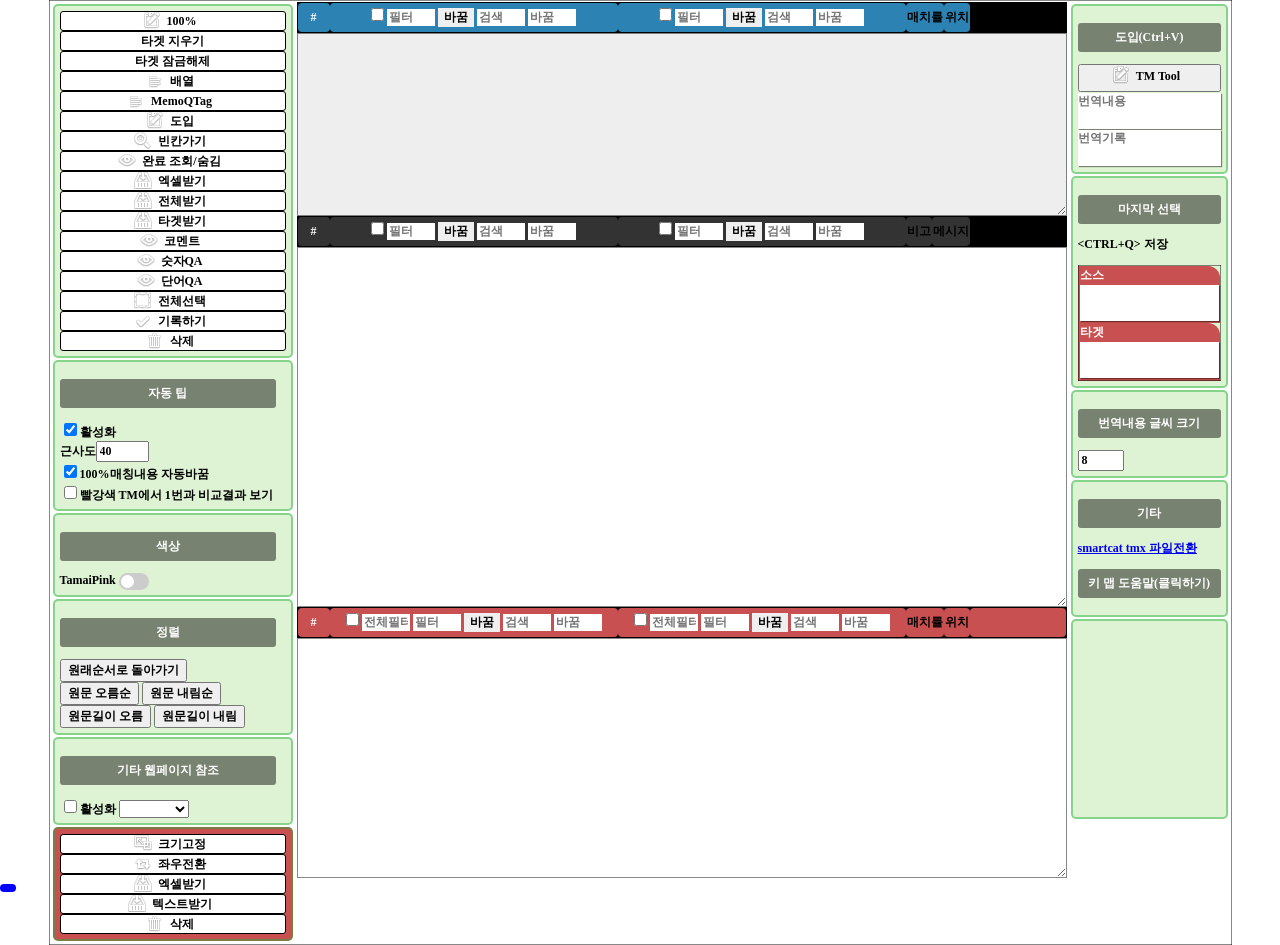
<file: index.html>
<!doctype html>
<html>
<head>
	<title>TM4 - Translation Memory v4</title>
	<meta charset="utf-8">
	<meta name="Description" content="translate translation memoq trados">
	<meta name="viewport" content="width=device-width">
	<meta http-equiv='cache-control' content='no-cache'>
	<meta http-equiv='expires' content='0'>
	<meta http-equiv='pragma' content='no-cache'>
	<link rel="shortcut icon" href="/favicon.ico" type="image/x-icon">
	<script src="/ddb/cacheworker.min.js" defer></script>
	<script src="/ddb/argtext.js" defer></script>
	<script src="/ddb/chain.js" defer></script>
	<script src="/ddb/wopen.js" defer></script>
	<script src="/lib/worker.js" defer></script>
	<script src="/lib/tweenmax.js" defer></script>
	<script src="/lib/ddb.js" defer></script>
	<script src="/lib/objectid.js" defer></script>
	<script src="./lib/localeworker.js" defer></script>
	<script src="/lib/diff_match_patch.js" defer></script>
	<script src="/lib/localforage.js" defer></script>
	<script src="/lib/jquery.js" defer></script>
	<script src="/lib/sha256.js" defer></script>
	<script src="/lib/vue.js" defer></script>
	<script src="./lib/jquery.animate-colors-min.js" defer></script>
	<script src="/lib/xlsx.full.min.js" defer></script>
	<script src="./lib/punycode.js" defer></script>
	<script src="./lib/moveable.js" defer></script>
	<script src="./lib/reference.js" defer></script>
	<script src="./lib/search.js" defer></script>
	<script src="./lib/snap.svg-min.js" defer></script>
	<script src="./lib/cancelcomment.js" defer></script>
	<script src="/ddb/longsegmentsplit.js" defer></script>
	<script src="/ddb/replace.js" defer></script>
	<script src="ao.js" defer></script>
	<script src="fn.textareaedit.js" defer></script>
	<script src="util.format.js" defer></script>
	<script src="ao.browsertype.js" defer></script>
	<script src="ao.similar.js" defer></script>
	<script src="date.prototype.js" defer></script>
	<script src="regexplib.js" defer></script>
	<script src="tableedit.js" defer></script>
	<script src="converter.js" defer></script>
	<script src="saveloadsource.js" defer></script>
	<script src="googlenaverdaum.js" defer></script>
	<script src="index.js" defer></script>
	<link rel="stylesheet" type="text/css" href="index.css" defer>
	<link rel="stylesheet" type="text/css" href="icons.css" defer>
	<link rel="stylesheet" type="text/css" href="/tip12/tip12.min.css" defer>
</head>
<body style="display: none">
	<h1 id="projectName"></h1>
	<table id="box">
		<!-- <thead><tr><th colspan="2" id="title"></th></tr></thead> -->
		<tr>
			<td id="toolleft">
				<div class="buttonbox" id="worksButtonbox">
					<button id="MatchWork100" title="100% 같은 내용을 매칭합니다(F1) (alt+click)"><span class="icons_writeDocument icons"></span><span>100%</span></button>
					<button onclick="clearTarget()">타겟 지우기</button>
					<button onclick="clearWait()">타겟 잠금해제</button>

					<button id="sort" title="문장 길이에 따라 배열하기"><span class="icons_paragraphLeft icons"></span><span>배열</span></button>
					<button title="MemoQ 태그 지우기" onclick="cancelComment(true)"><span class="icons_paragraphLeft icons"></span><span>MemoQTag</span></button>
					<button id="ImportTextLines" title="텍스트 도입하기&#13;"><span class="icons_writeDocument icons"></span><span>도입</span></button>
					<button id="gotoUntranslationTarget" title="빈간으로 가기(F2)"><span class="icons_search icons"></span><span>빈칸가기</span></button>
					<button id="hideDone" title="녹색 청색 숨기기(F3)"><span class="icons_watch icons"></span><span>완료 조회/숨김</span></button>
					<button id="downloadWorksExcel" title="엑셀파일로 다운받기"><span class="icons_download icons"></span><span>엑셀받기</span></button>
					<button id="downloadWork" title="Download All.txt (ctrl:empty comment add datetime) (shift:all comment replace datetime)"><span
						 class="icons_download icons"></span><span>전체받기</span></button>
					<button id="downloadWorkT" title="[F3]&#13;타겟을 메모리로 저장하기&#13;ctrl키를 누르면서 파일로 받기"><span class="icons_download icons"></span><span>타겟받기</span></button>
					<button id="toggleComments" title="코멘트 감추기"><span class="icons_watch icons"></span><span>코멘트</span></button>
					<button id="numQA" title="숫자를 QA합니다"><span class="icons_watch icons"></span><span>숫자QA</span></button>
					<button id="dictQA" title="짧은 기록을 단어로 인식하고 QA를 합니다"><span class="icons_watch icons"></span><span>단어QA</span></button>
					<button id="selectWorks" title="Select all word segments in the workspace"><span class="icons_selection icons"></span><span>전체선택</span></button>
					<button id="mergeDict" title="Confirm all word segments in the workspace."><span class="icons_ok icons"></span><span>기록하기</span></button>
					<button id="clearWork" title="Remove Mission"><span class="icons_trash icons"></span><span>삭제</span></button></button>
				</div>
				<div style="user-select:none;">
					<h3>자동 팁</h3>
					<label><input id="useDictTip" type="checkbox" checked>활성화</label><br>
					<label>근사도<input id="similarPercent" value=40 type="number" min=0 max=100></label><br>
					<label><input id="auto100" type="checkbox" checked>100%매칭내용 자동바꿈</label><br>
					<label><input id="checktm1" type="checkbox">빨강색 TM에서 1번과 비교결과 보기</label>
				</div>
				<div>
					<h3>색상</h3>
					<span>TamaiPink</span>
					<label class="switch" title="Tamai Pink">
						<input type="checkbox" id="pinkthema">
						<span class="slider round pink"></span>
					</label>
				</div>
				<div>
					<h3>정렬</h3>
					<label><input id="noAsc" type="button" value="원래순서로 돌아가기"></label><br>
					<label><input id="sourceAsc" type="button" value="원문 오름순"></label>
					<label><input id="sourceDesc" type="button" value="원문 내림순"></label>
					<label><input id="sourceLengthAsc" type="button" value="원문길이 오름"></label>
					<label><input id="sourceLengthDesc" type="button" value="원문길이 내림"></label>
				</div>
				<div>
					<h3>기타 웹페이지 참조</h3>
					<label><input id="useNet" type="checkbox">활성화</label>
					<select id="netTarget" type="checkbox">
						<option value="zh-CN">简体中文</option>
						<option value="zh-TW">繁體中文</option>
						<option value="ko">한국어</option>
						<option value="jp">日本語</option>
						<option value="en">English</option>
						<option value="fr">French</option>
						<option value="ru">Russian</option>
						<option value="de">Deutsch</option>
					</select>
				</div>
				<div class="buttonbox" id="tipButtonbox">
					<button id="autoSizeDictWindow" title="resize view window" title="flip Dictionary"><span class="icons_resize icons"></span><span>크기고정</span></button>
					<button id="flipDict" title="flip Dictionary" title="flip Dictionary"><span class="icons_retweet icons"></span><span>좌우전환</span></button>
					<button id="downloadDictXLS" title="flip Dictionary" title="Dowolaod Dictionary .xls"><span class="icons_download icons"></span><span>엑셀받기</span></button>
					<button id="downloadDict" title="flip Dictionary" title="Dowolaod Dictionary .xls"><span class="icons_download icons"></span><span>텍스트받기</span></button>
					<button id="clearDict" title="Empty Mission"><span class="icons_trash icons"></span><span>삭제</span></button>
					<!-- <button id="restoreButton" title="Restore dictionary"><span class="icons_refresh icons"></span><span>Restore</span></button> -->
				</div>
			</td>
			<td id="main">
				<table>
					<tbody class="util tb">
						<tr>
							<th class="no">#</th>
							<th class="utilsource">
								<input id="statusDictSourceRegExp" type="checkbox" title="Use RegExp">
								<input id="statusDictSourceFilter" placeholder="필터">
								<input id="statusDictSourceReplaceButton" type="button" value="바꿈">
								<input id="statusDictSourceSearch" placeholder="검색">
								<input id="statusDictSourceReplace" placeholder="바꿈">
							</th>
							<th class="utiltarget">
								<input id="statusDictTargetRegExp" type="checkbox" title="Use RegExp">
								<input id="statusDictTargetFilter" placeholder="필터">
								<input id="statusDictTargetReplaceButton" type="button" value="바꿈">
								<input id="statusDictTargetSearch" placeholder="검색">
								<input id="statusDictTargetReplace" placeholder="바꿈">
							</th>
							<th title="">매치률</th>
							<th title="">위치</th>
						</tr>
					</tbody>
					<tbody id="statusDict"></tbody>
					<tbody class="util work">
						<tr>
							<th class="no">#</th>
							<th class="utilsource">
								<input id="worksSourceRegExp" type="checkbox" title="Use RegExp">
								<input id="worksSourceFilter" placeholder="필터">
								<input id="worksSourceReplaceButton" type="button" value="바꿈">
								<input id="worksSourceSearch" placeholder="검색">
								<input id="worksSourceReplace" placeholder="바꿈">
							</th>
							<th class="utiltarget">
								<input id="worksTargetRegExp" type="checkbox" title="Use RegExp">
								<input id="worksTargetFilter" placeholder="필터">
								<input id="worksTargetReplaceButton" type="button" value="바꿈">
								<input id="worksTargetSearch" placeholder="검색">
								<input id="worksTargetReplace" placeholder="바꿈">
							</th>
							<th>비고</th>
							<th>메시지</th>
						</tr>
					</tbody>
					<tbody id="works"></tbody>
					<tbody class="util tm">
						<tr>
							<th class="no">#</th>
							<th class="utilsource">
								<input id="tipsSourceRegExp" type="checkbox" title="Use RegExp">
								<input id="tipsSourceFilterAll" placeholder="전체필터">
								<input id="tipsSourceFilter" placeholder="필터">
								<input id="tipsSourceReplaceButton" type="button" value="바꿈">
								<input id="tipsSourceSearch" placeholder="검색">
								<input id="tipsSourceReplace" placeholder="바꿈">
							</th>
							<th class="utiltarget">
								<input id="tipsTargetRegExp" type="checkbox" title="Use RegExp">
								<input id="tipsTargetFilterAll" placeholder="전체필터">
								<input id="tipsTargetFilter" placeholder="필터">
								<input id="tipsTargetReplaceButton" type="button" value="바꿈">
								<input id="tipsTargetSearch" placeholder="검색">
								<input id="tipsTargetReplace" placeholder="바꿈">
							</th>
							<th title="">매치률</th>
							<th title="">위치</th>
							<th id="dictArrayLengthUI"></th>
						</tr>
					</tbody>

					<tbody id="tips"></tbody>

				</table>
			</td>
			<td id="toolright">
				<div>
					<input id="TMToolFile" type="file" style="display:none">
					<h3>도입(Ctrl+V)</h3>
					<button id="importTMToolFile" title="엔드림 TM Tool 도출파일 도입하기"><span class="icons_writeDocument icons"></span><span>TM
							Tool</span></button>
					<textarea id="workPaste" placeholder="번역내용"></textarea>
					<textarea id="dictPaste" placeholder="번역기록"></textarea>
				</div>
				<div>
					<h3>마지막 선택</h3>
					<p>&lt;CTRL+Q&gt; 저장</p>
					<table style="width:100%;">
						<tr>
							<td style="background:#c85050;border-top-right-radius:1em;">
								<strong style="color:#fff">소스</strong><br>
								<p id="lsst" contenteditable="plaintext-only" placeholder="source"></p>
							</td>
						</tr>
						<tr>
							<td style="background:#c85050;border-top-right-radius:1em;">
								<strong style="color:#fff">타겟</strong><br>
								<p id="ltst" contenteditable="plaintext-only" placeholder="target"></p>
							</td>
						</tr>
					</table>
				</div>
				<!-- 	<div class="hide">
				<h3>Enter키 컬러(폐지)</h3>
				<label><input id="ctrlEnter" type="checkbox" checked>활성화</label><br>
				<input type="color" id="ctrlEnterColor" value="#c0ffc0">
			</div> -->
				<div>
					<h3>번역내용 글씨 크기</h3>
					<input type="number" id="worksFontSize" value="8" min="8" max="50" step="1">
				</div>
				<div>
					<h3>기타</h3>
					<a href="/tmx" target="_blank">smartcat tmx 파일전환</a>
					<h3 id="helpHeader">키 맵 도움말(클릭하기)</h3>
					<pre id="helpContent" style="display:none;">
<b>※마우스를 갖다 대면 상세조회 가능.</b><br>
<SPAN CLASS="HELP" TITLE="기능:기록에서 100% 일치한 내용을 미션에 채워줍니다.">[F1]  자동 채우기</SPAN>
<SPAN CLASS="HELP" TITLE="스마트 매칭을 시도합니다.">[PAUSE] 해당 셀 자동 채우기</SPAN>
<SPAN CLASS="HELP" TITLE="비어 있는 칸으로 커서를 이동합니다.">[F2] 빈칸으로 이동</SPAN>
<SPAN CLASS="HELP" TITLE="긴 문장을 일정 규칙에 따라 짧게 분리해 드립니다.">[F8] 셀 분리</SPAN>
<SPAN CLASS="HELP" TITLE="원래의 긴 문장에 합병해 넣습니다.">[F6] 셀 합병</SPAN>
<SPAN CLASS="HELP" TITLE="원래의 긴 문장에 합병해 넣습니다.">[CTRL+E] 아래 셀 합병</SPAN>
<SPAN CLASS="HELP" TITLE="미션과 팁이외의 컨텐츠를 숨길 수 있습니다.">[CTRL+F9] 태그 입력</SPAN>
<SPAN CLASS="HELP" TITLE="위 칸의 내용을 복사합니다.">[CTRL+SHIFT+D] 위 타겟 가져오기</SPAN>
<SPAN CLASS="HELP" TITLE="소스를 복사합니다.">[CTRL+INS] 좌 소스 따오기</SPAN>
<SPAN CLASS="HELP" TITLE="선택한 소스 타겟을 메모리에 저장합니다.">[CTRL+Q] 기록에 넣기</SPAN>
<SPAN CLASS="HELP" TITLE="빨강색 팁에서 1번~10번까지 퀵키로 현재칸에 복사 가능합니다.">[CTRL+1] 빨강색 가져오기</SPAN>
<SPAN CLASS="HELP" TITLE="하늘색 팀에서 1번~10번까지 퀵키로 현재칸에 복사 가능합니다.">[ALT+1] 파랑색 가져오기</SPAN>
<SPAN CLASS="HELP" TITLE="TARGET 복사">[F3] 타겟 복사</SPAN>
<SPAN CLASS="HELP" TITLE="마우스 우클릭으로 행을 삭제할 수 있습니다.
범위: 하늘색 팁, 빨강색 팁, 미션 번호.">[MOUSE RIGHT] 행 삭제</SPAN>

</pre>
				</div>
				<div id="clogs"></div>
			</td>
		</tr>
	</table>
	<textarea id="tempResult"></textarea>
</body>
<style id="activestyle"></style>

</html>
</file>
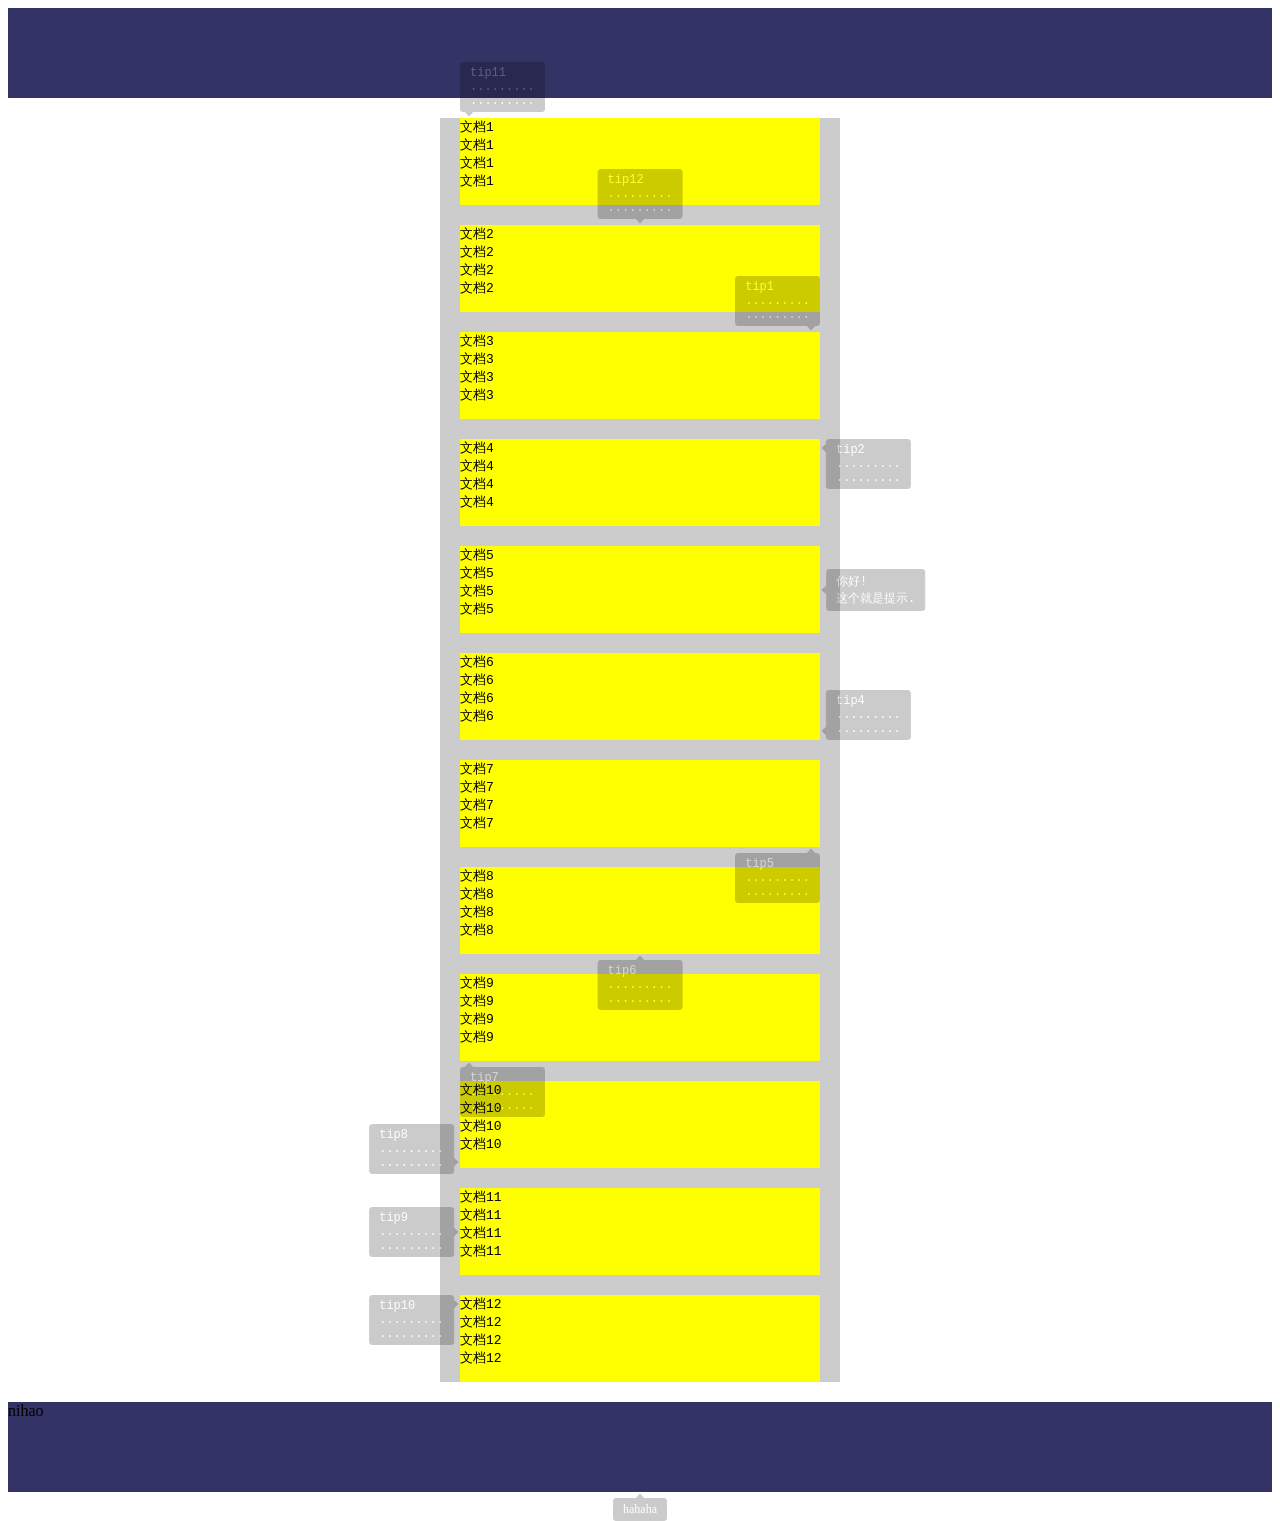
<file: tip12/index.html>
<!DOCTYPE html>
<html lang="zh-CN">
<head>
    <meta charset="UTF-8">
    <meta name="viewport" content="width=device-width, initial-scale=1.0">
    <meta http-equiv="X-UA-Compatible" content="ie=edge">
    <title>Document</title>
    <link rel="stylesheet" href="main.css">
    <link rel="stylesheet" href="tip12.css">
</head>
<body>
    <div class="box"></div>
    <div id="app">
        <pre contenteditable="true" class="tip11" data-tip="tip11"></pre>
        <pre contenteditable="true" class="tip12" data-tip="tip12"></pre>
        <pre contenteditable="true" class="tip1" data-tip="tip1"></pre>
        <pre contenteditable="true" class="tip2" data-tip="tip2"></pre>
        <pre contenteditable="true" class="tip3" data-tip="tip3"></pre>
        <pre contenteditable="true" class="tip4" data-tip="tip4"></pre>
        <pre contenteditable="true" class="tip5" data-tip="tip5"></pre>
        <pre contenteditable="true" class="tip6" data-tip="tip6"></pre>
        <pre contenteditable="true" class="tip7" data-tip="tip7"></pre>
        <pre contenteditable="true" class="tip8" data-tip="tip8"></pre>
        <pre contenteditable="true" class="tip9" data-tip="tip9"></pre>
        <pre contenteditable="true" class="tip10" data-tip="tip10"></pre>
    </div>

    <div class="box tip6" data-tip="hahaha">nihao</div>
</body>
</html>
<script src="main.js"></script>
</file>
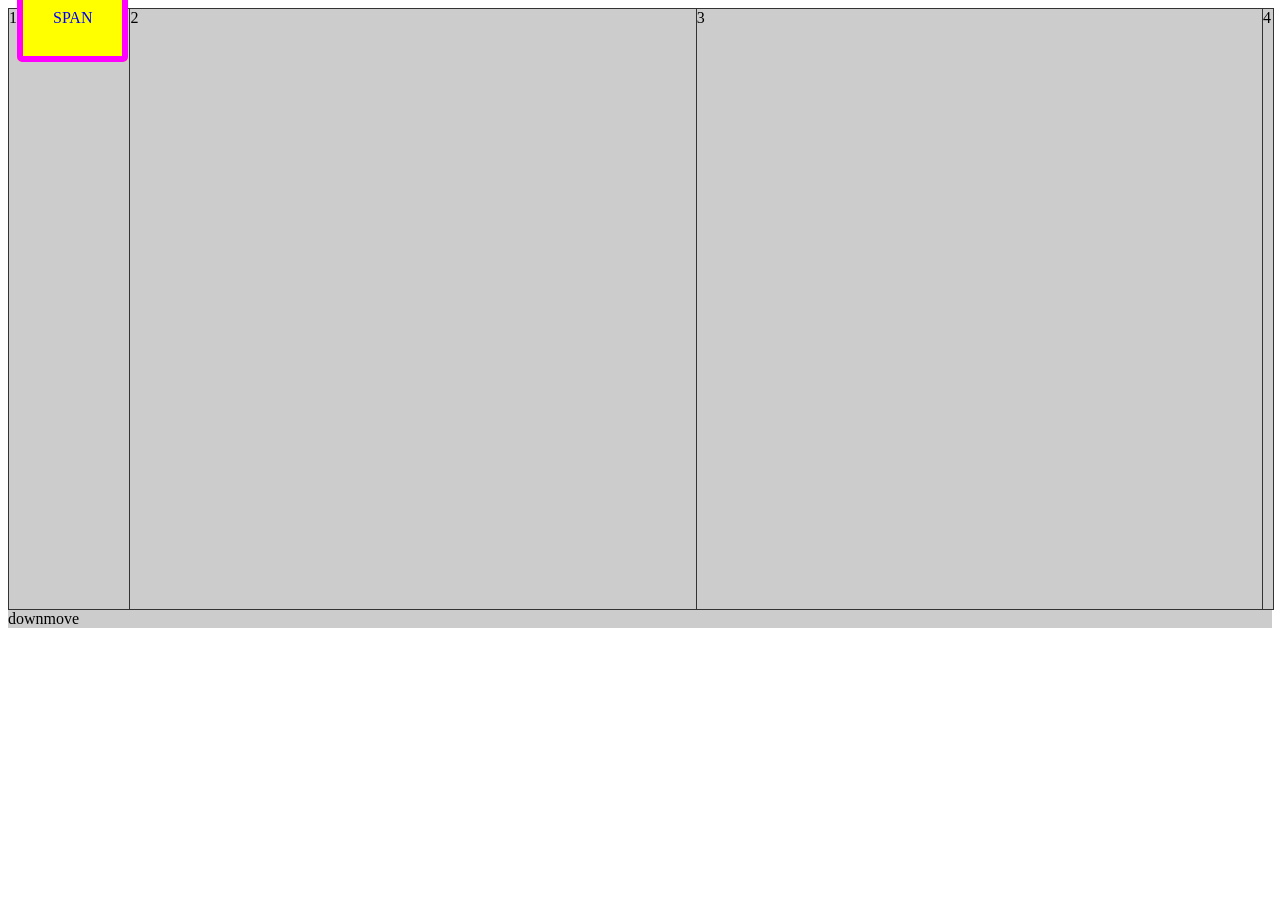
<file: ddb/cssd/index.html>
<!DOCTYPE html>
<html lang="en">

<head>
	<meta charset="UTF-8">
	<meta name="viewport" content="width=device-width, initial-scale=1.0">

	<link rel="stylesheet" href="cssd.css">
	<style>
		@media screen and (max-width: 1024px) {
			body {
				background: #ff07;
			}
		}

		.container div {
			border: 1px solid #333;
			width: 100%;
			height: 600px;
		}

		@keyframes downmove {
			from {
				top: 0px;
			}

			to {
				top: 200px;
			}
		}

		.downmove {
			position: relative;
			animation: downmove 3s infinite;
			width: 50px;
			height: 50px;
			background: red;
			text-overflow: ellipsis;
		}
	</style>
</head>

<body>

	<div class="container">
		<div>1<span>SPAN</span></div>
		<div>2</div>
		<div>3</div>
		<div>4</div>
	</div>
	<div id="a">
		<div class=""></div>
		<div>downmove</div>
	</div>

</body>

<!-- <script src="cssd.js"></script> -->
<script src="cssd.js"></script>
<script src="index.js"></script>

</html>
</file>
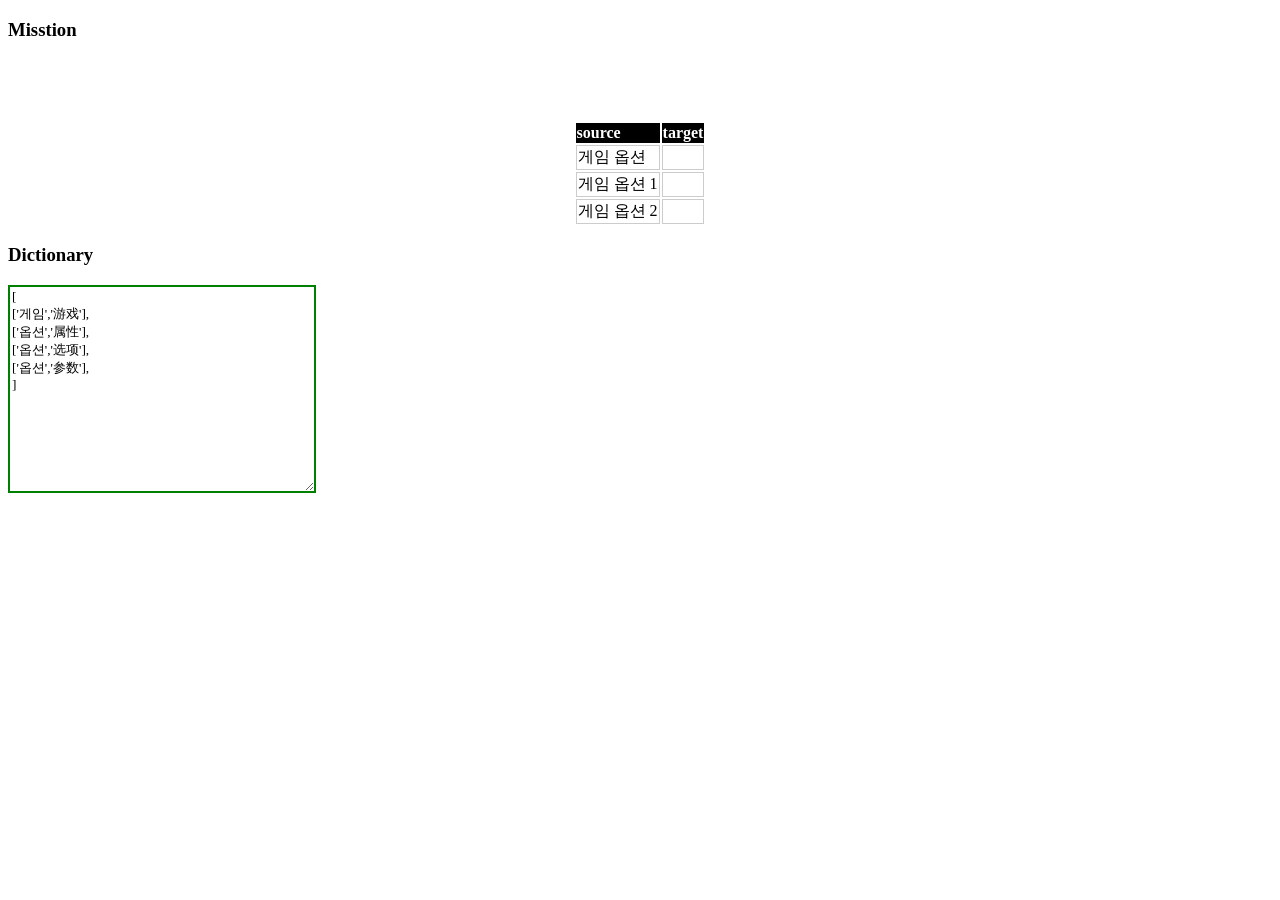
<file: 1_n.html>
<!DOCTYPE html>
<html>
<head>
<script src="/lib/jquery.js"></script>
<script src="ao.js"></script>
<title>paste</title>
<style type="text/css">
/*body {text-align:center;}*/
* {font-family:Verdana,"Microsoft Yahei",NSimSun,Tahoma!important;}
th {background:#000;color:#fff;text-align:left;}
td {border:1px solid #ccc!important;vertical-align: top!important; }
table {margin:auto;margin-top:5em;}
#preview {
	position:fixed;top:10px; right:0;
	background:#fff;color:#000;
	border: 2px solid #0c0;
}
#dict {
	min-width: 300px; min-height:200px
}
</style>
</head>
<body>
<h3>Misstion</h3>
<table>
<tr><th>source</th><th>target</th></tr>
<tr><td class="source">게임 옵션</td><td class="target" contenteditable="true"></td></tr>
<tr><td class="source">게임 옵션 1</td><td class="target" contenteditable="true"></td></tr>
<tr><td class="source">게임 옵션 2</td><td class="target" contenteditable="true"></td></tr>
</table>
<h3>Dictionary</h3>
<textarea id="dict">[
['게임','游戏'],
['옵션','属性'],
['옵션','选项'],
['옵션','参数'],
]</textarea>
</body>
</html>
<script>
let dict=flushDict()

$('#dict').on('change',function(){
	dict=flushDict()
});

function flushDict(){
	let s=$('#dict').val()
	let a
	try{
		a=eval(s)
		$('#dict').css({border:'2px solid green'})
	}catch(err){
		alert(err.message)
		$('#dict').css({border:'2px solid red'})
	}
	return a
}


$('.target').on('focus',function(e){
	let
	target=e.target,
	source=$(target).parent().find('.source').get(0),
	text=source.textContent,
	array=text.split(/\s/g)

	console.log(text)

	array.forEach(e=>{
		console.log(e)
		// createTip(e)
	})
	

})

function createTip(search){
	let tips=dict.filter(e=>e[0].trim()===search)
	console.log(tips)
}



flushDict();
</script>
</file>
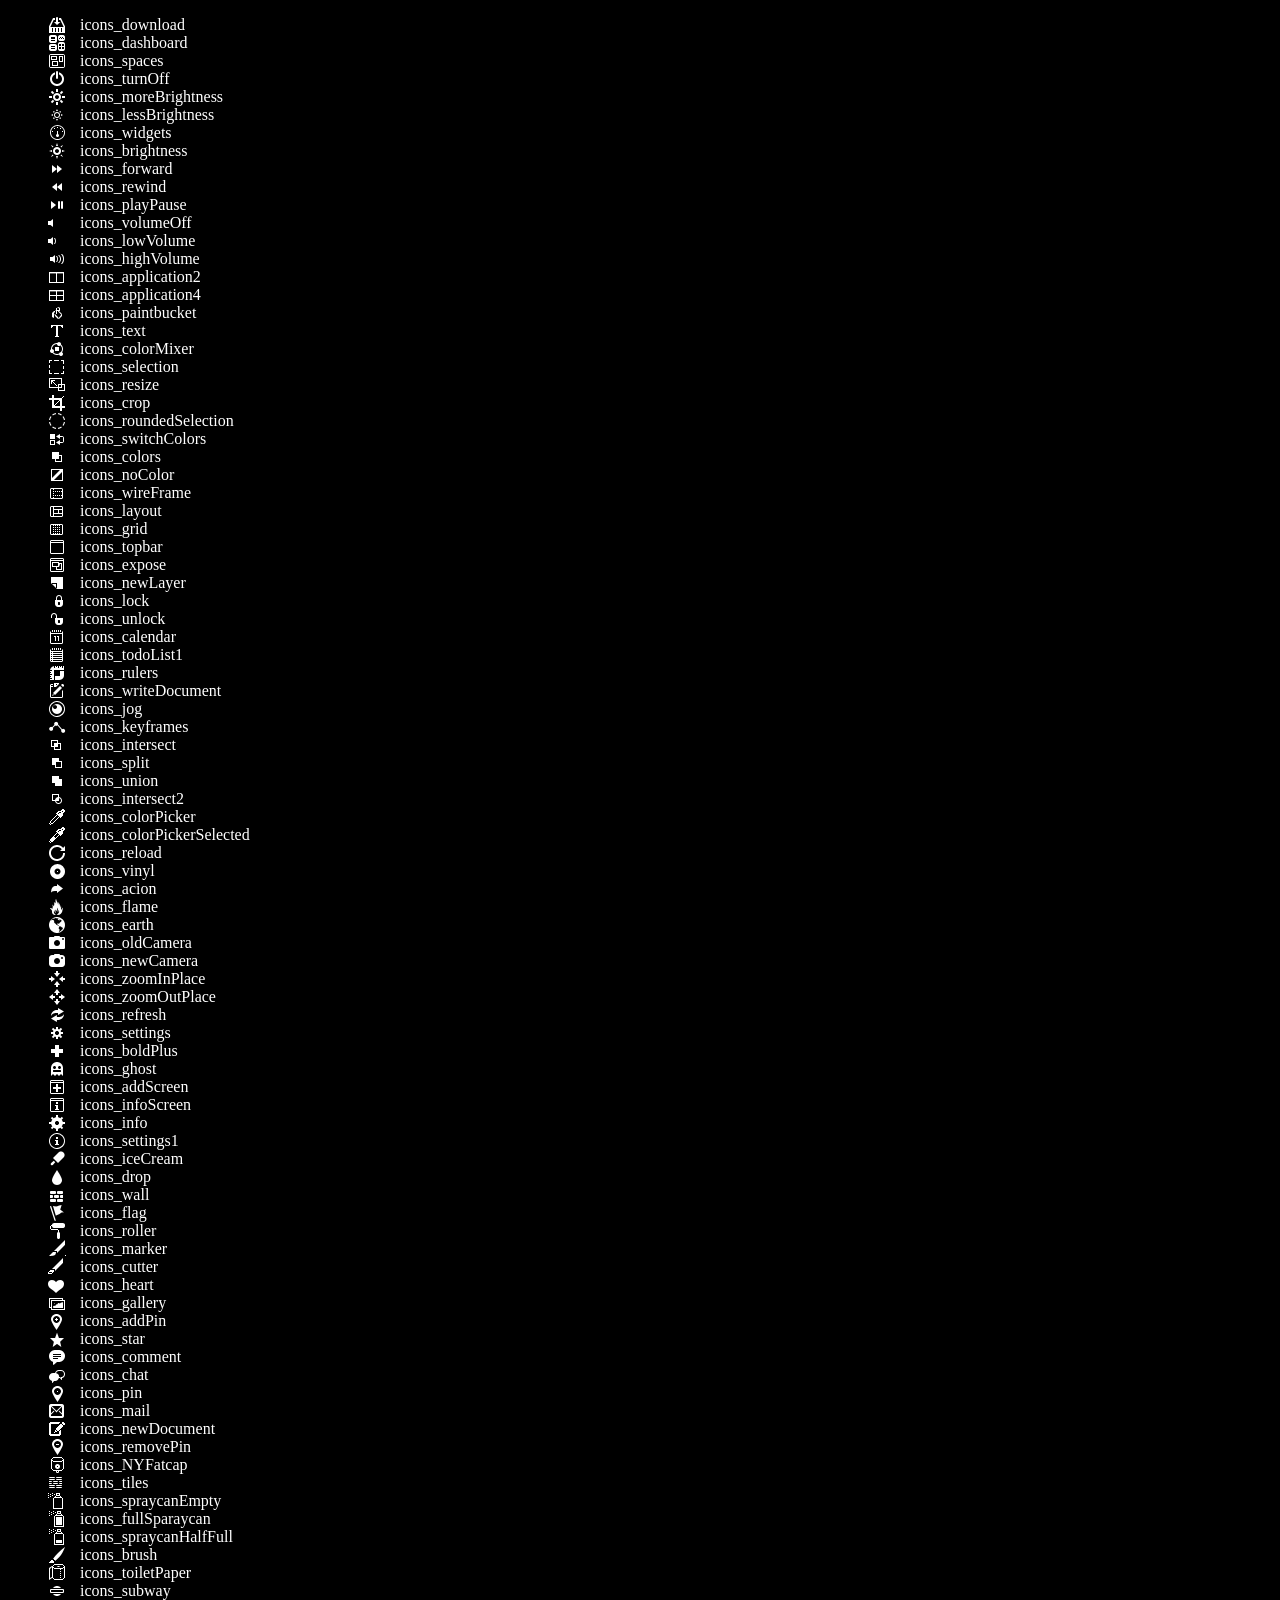
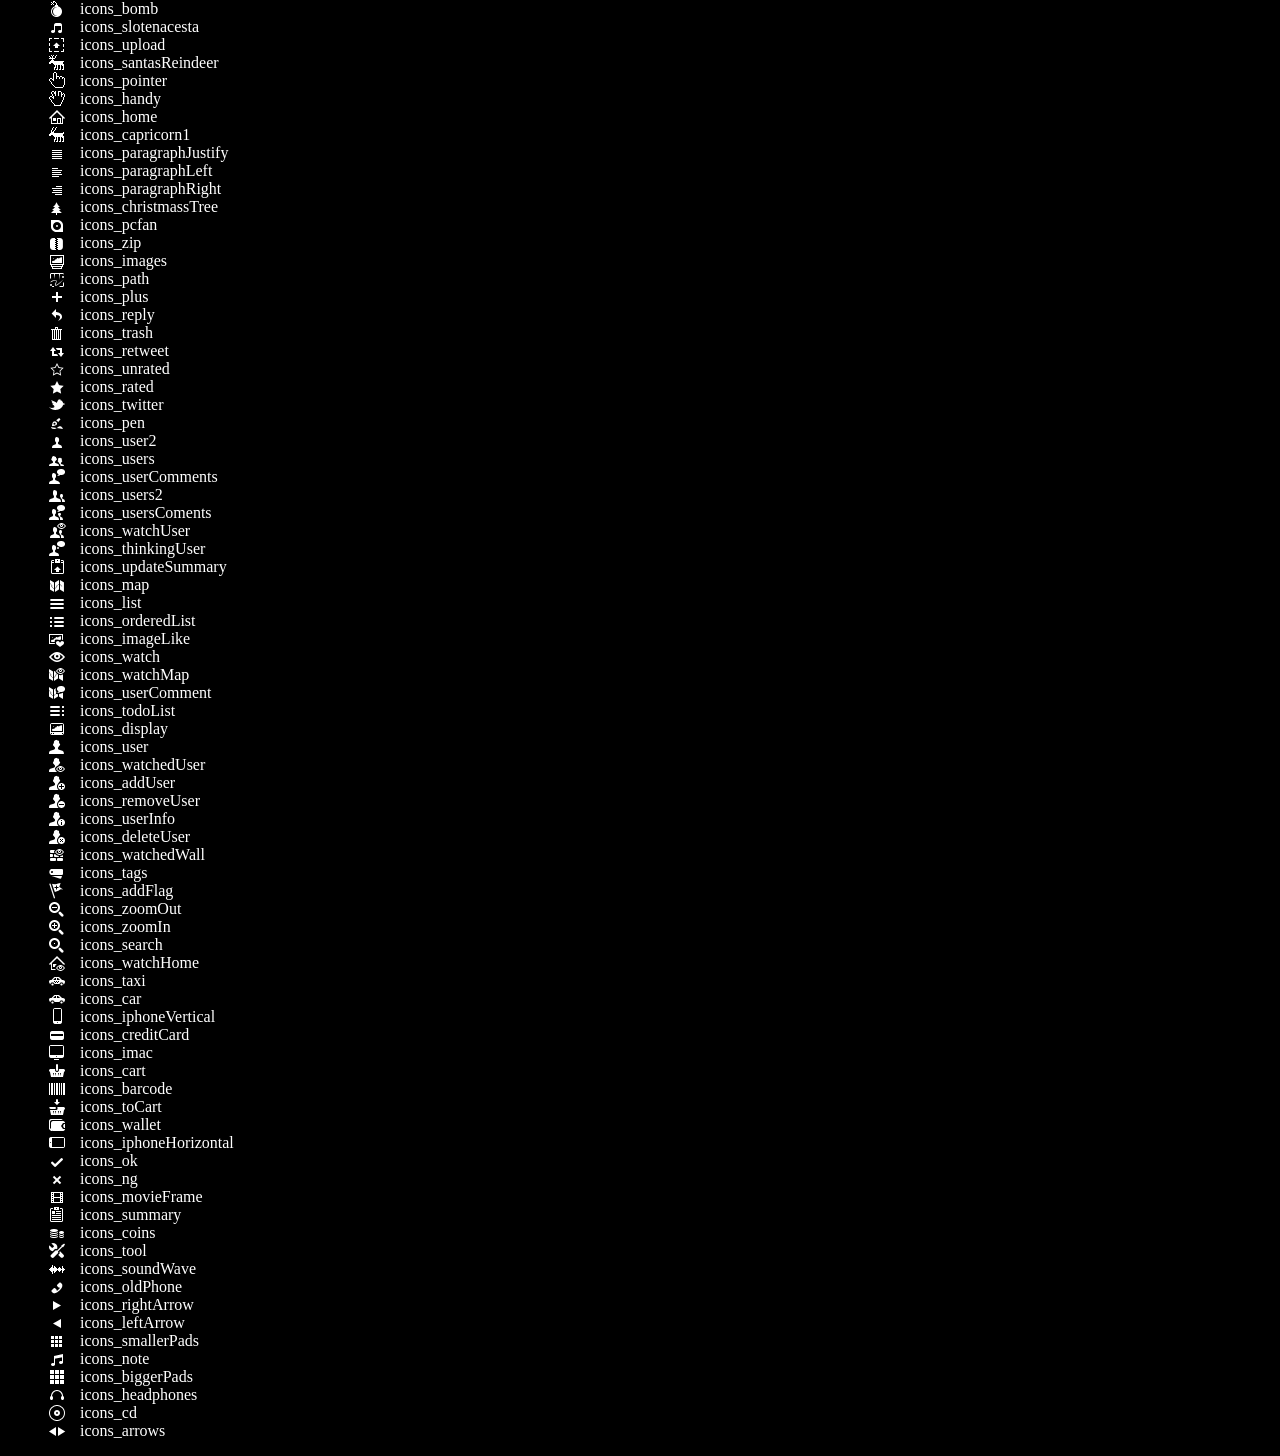
<file: icons.html>
<!DOCTYPE html>
<html>
<head>
	<link rel="stylesheet" type="text/css" href="icons.css">
	<style>
body {
	background: #000;color:#fff;
}
.icons{
	display: block;
	text-indent: 2em;
}
	</style>
	<title></title>
</head>
<body>
<ul>
<li class="icons icons_download">icons_download</li>
<li class="icons icons_dashboard">icons_dashboard</li>
<li class="icons icons_spaces">icons_spaces</li>
<li class="icons icons_turnOff">icons_turnOff</li>
<li class="icons icons_moreBrightness">icons_moreBrightness</li>
<li class="icons icons_lessBrightness">icons_lessBrightness</li>
<li class="icons icons_widgets">icons_widgets</li>
<li class="icons icons_brightness">icons_brightness</li>
<li class="icons icons_forward">icons_forward</li>
<li class="icons icons_rewind">icons_rewind</li>
<li class="icons icons_playPause">icons_playPause</li>
<li class="icons icons_volumeOff">icons_volumeOff</li>
<li class="icons icons_lowVolume">icons_lowVolume</li>
<li class="icons icons_highVolume">icons_highVolume</li>
<li class="icons icons_application2">icons_application2</li>
<li class="icons icons_application4">icons_application4</li>
<li class="icons icons_paintbucket">icons_paintbucket</li>
<li class="icons icons_text">icons_text</li>
<li class="icons icons_colorMixer">icons_colorMixer</li>
<li class="icons icons_selection">icons_selection</li>
<li class="icons icons_resize">icons_resize</li>
<li class="icons icons_crop">icons_crop</li>
<li class="icons icons_roundedSelection">icons_roundedSelection</li>
<li class="icons icons_switchColors">icons_switchColors</li>
<li class="icons icons_colors">icons_colors</li>
<li class="icons icons_noColor">icons_noColor</li>
<li class="icons icons_wireFrame">icons_wireFrame</li>
<li class="icons icons_layout">icons_layout</li>
<li class="icons icons_grid">icons_grid</li>
<li class="icons icons_topbar">icons_topbar</li>
<li class="icons icons_expose">icons_expose</li>
<li class="icons icons_newLayer">icons_newLayer</li>
<li class="icons icons_lock">icons_lock</li>
<li class="icons icons_unlock">icons_unlock</li>
<li class="icons icons_calendar">icons_calendar</li>
<li class="icons icons_todoList1">icons_todoList1</li>
<li class="icons icons_rulers">icons_rulers</li>
<li class="icons icons_writeDocument">icons_writeDocument</li>
<li class="icons icons_jog">icons_jog</li>
<li class="icons icons_keyframes">icons_keyframes</li>
<li class="icons icons_intersect">icons_intersect</li>
<li class="icons icons_split">icons_split</li>
<li class="icons icons_union">icons_union</li>
<li class="icons icons_intersect2">icons_intersect2</li>
<li class="icons icons_colorPicker">icons_colorPicker</li>
<li class="icons icons_colorPickerSelected">icons_colorPickerSelected</li>
<li class="icons icons_reload">icons_reload</li>
<li class="icons icons_vinyl">icons_vinyl</li>
<li class="icons icons_acion">icons_acion</li>
<li class="icons icons_flame">icons_flame</li>
<li class="icons icons_earth">icons_earth</li>
<li class="icons icons_oldCamera">icons_oldCamera</li>
<li class="icons icons_newCamera">icons_newCamera</li>
<li class="icons icons_zoomInPlace">icons_zoomInPlace</li>
<li class="icons icons_zoomOutPlace">icons_zoomOutPlace</li>
<li class="icons icons_refresh">icons_refresh</li>
<li class="icons icons_settings">icons_settings</li>
<li class="icons icons_boldPlus">icons_boldPlus</li>
<li class="icons icons_ghost">icons_ghost</li>
<li class="icons icons_addScreen">icons_addScreen</li>
<li class="icons icons_infoScreen">icons_infoScreen</li>
<li class="icons icons_info">icons_info</li>
<li class="icons icons_settings1">icons_settings1</li>
<li class="icons icons_iceCream">icons_iceCream</li>
<li class="icons icons_drop">icons_drop</li>
<li class="icons icons_wall">icons_wall</li>
<li class="icons icons_flag">icons_flag</li>
<li class="icons icons_roller">icons_roller</li>
<li class="icons icons_marker">icons_marker</li>
<li class="icons icons_cutter">icons_cutter</li>
<li class="icons icons_heart">icons_heart</li>
<li class="icons icons_gallery">icons_gallery</li>
<li class="icons icons_addPin">icons_addPin</li>
<li class="icons icons_star">icons_star</li>
<li class="icons icons_comment">icons_comment</li>
<li class="icons icons_chat">icons_chat</li>
<li class="icons icons_pin">icons_pin</li>
<li class="icons icons_mail">icons_mail</li>
<li class="icons icons_newDocument">icons_newDocument</li>
<li class="icons icons_removePin">icons_removePin</li>
<li class="icons icons_NYFatcap">icons_NYFatcap</li>
<li class="icons icons_tiles">icons_tiles</li>
<li class="icons icons_spraycanEmpty">icons_spraycanEmpty</li>
<li class="icons icons_fullSparaycan">icons_fullSparaycan</li>
<li class="icons icons_spraycanHalfFull">icons_spraycanHalfFull</li>
<li class="icons icons_brush">icons_brush</li>
<li class="icons icons_toiletPaper">icons_toiletPaper</li>
<li class="icons icons_subway">icons_subway</li>
<li class="icons icons_bomb">icons_bomb</li>
<li class="icons icons_slotenacesta">icons_slotenacesta</li>
<li class="icons icons_upload">icons_upload</li>
<li class="icons icons_santasReindeer">icons_santasReindeer</li>
<li class="icons icons_pointer">icons_pointer</li>
<li class="icons icons_handy">icons_handy</li>
<li class="icons icons_home">icons_home</li>
<li class="icons icons_capricorn1">icons_capricorn1</li>
<li class="icons icons_paragraphJustify">icons_paragraphJustify</li>
<li class="icons icons_paragraphLeft">icons_paragraphLeft</li>
<li class="icons icons_paragraphRight">icons_paragraphRight</li>
<li class="icons icons_christmassTree">icons_christmassTree</li>
<li class="icons icons_pcfan">icons_pcfan</li>
<li class="icons icons_zip">icons_zip</li>
<li class="icons icons_images">icons_images</li>
<li class="icons icons_path">icons_path</li>
<li class="icons icons_plus">icons_plus</li>
<li class="icons icons_reply">icons_reply</li>
<li class="icons icons_trash">icons_trash</li>
<li class="icons icons_retweet">icons_retweet</li>
<li class="icons icons_unrated">icons_unrated</li>
<li class="icons icons_rated">icons_rated</li>
<li class="icons icons_twitter">icons_twitter</li>
<li class="icons icons_pen">icons_pen</li>
<li class="icons icons_user2">icons_user2</li>
<li class="icons icons_users">icons_users</li>
<li class="icons icons_userComments">icons_userComments</li>
<li class="icons icons_users2">icons_users2</li>
<li class="icons icons_usersComents">icons_usersComents</li>
<li class="icons icons_watchUser">icons_watchUser</li>
<li class="icons icons_thinkingUser">icons_thinkingUser</li>
<li class="icons icons_updateSummary">icons_updateSummary</li>
<li class="icons icons_map">icons_map</li>
<li class="icons icons_list">icons_list</li>
<li class="icons icons_orderedList">icons_orderedList</li>
<li class="icons icons_imageLike">icons_imageLike</li>
<li class="icons icons_watch">icons_watch</li>
<li class="icons icons_watchMap">icons_watchMap</li>
<li class="icons icons_userComment">icons_userComment</li>
<li class="icons icons_todoList">icons_todoList</li>
<li class="icons icons_display">icons_display</li>
<li class="icons icons_user">icons_user</li>
<li class="icons icons_watchedUser">icons_watchedUser</li>
<li class="icons icons_addUser">icons_addUser</li>
<li class="icons icons_removeUser">icons_removeUser</li>
<li class="icons icons_userInfo">icons_userInfo</li>
<li class="icons icons_deleteUser">icons_deleteUser</li>
<li class="icons icons_watchedWall">icons_watchedWall</li>
<li class="icons icons_tags">icons_tags</li>
<li class="icons icons_addFlag">icons_addFlag</li>
<li class="icons icons_zoomOut">icons_zoomOut</li>
<li class="icons icons_zoomIn">icons_zoomIn</li>
<li class="icons icons_search">icons_search</li>
<li class="icons icons_watchHome">icons_watchHome</li>
<li class="icons icons_taxi">icons_taxi</li>
<li class="icons icons_car">icons_car</li>
<li class="icons icons_iphoneVertical">icons_iphoneVertical</li>
<li class="icons icons_creditCard">icons_creditCard</li>
<li class="icons icons_imac">icons_imac</li>
<li class="icons icons_cart">icons_cart</li>
<li class="icons icons_barcode">icons_barcode</li>
<li class="icons icons_toCart">icons_toCart</li>
<li class="icons icons_wallet">icons_wallet</li>
<li class="icons icons_iphoneHorizontal">icons_iphoneHorizontal</li>
<li class="icons icons_ok">icons_ok</li>
<li class="icons icons_ng">icons_ng</li>
<li class="icons icons_movieFrame">icons_movieFrame</li>
<li class="icons icons_summary">icons_summary</li>
<li class="icons icons_coins">icons_coins</li>
<li class="icons icons_tool">icons_tool</li>
<li class="icons icons_soundWave">icons_soundWave</li>
<li class="icons icons_oldPhone">icons_oldPhone</li>
<li class="icons icons_rightArrow">icons_rightArrow</li>
<li class="icons icons_leftArrow">icons_leftArrow</li>
<li class="icons icons_smallerPads">icons_smallerPads</li>
<li class="icons icons_note">icons_note</li>
<li class="icons icons_biggerPads">icons_biggerPads</li>
<li class="icons icons_headphones">icons_headphones</li>
<li class="icons icons_cd">icons_cd</li>
<li class="icons icons_arrows">icons_arrows</li>
</ul>
</body>
</html>
</file>
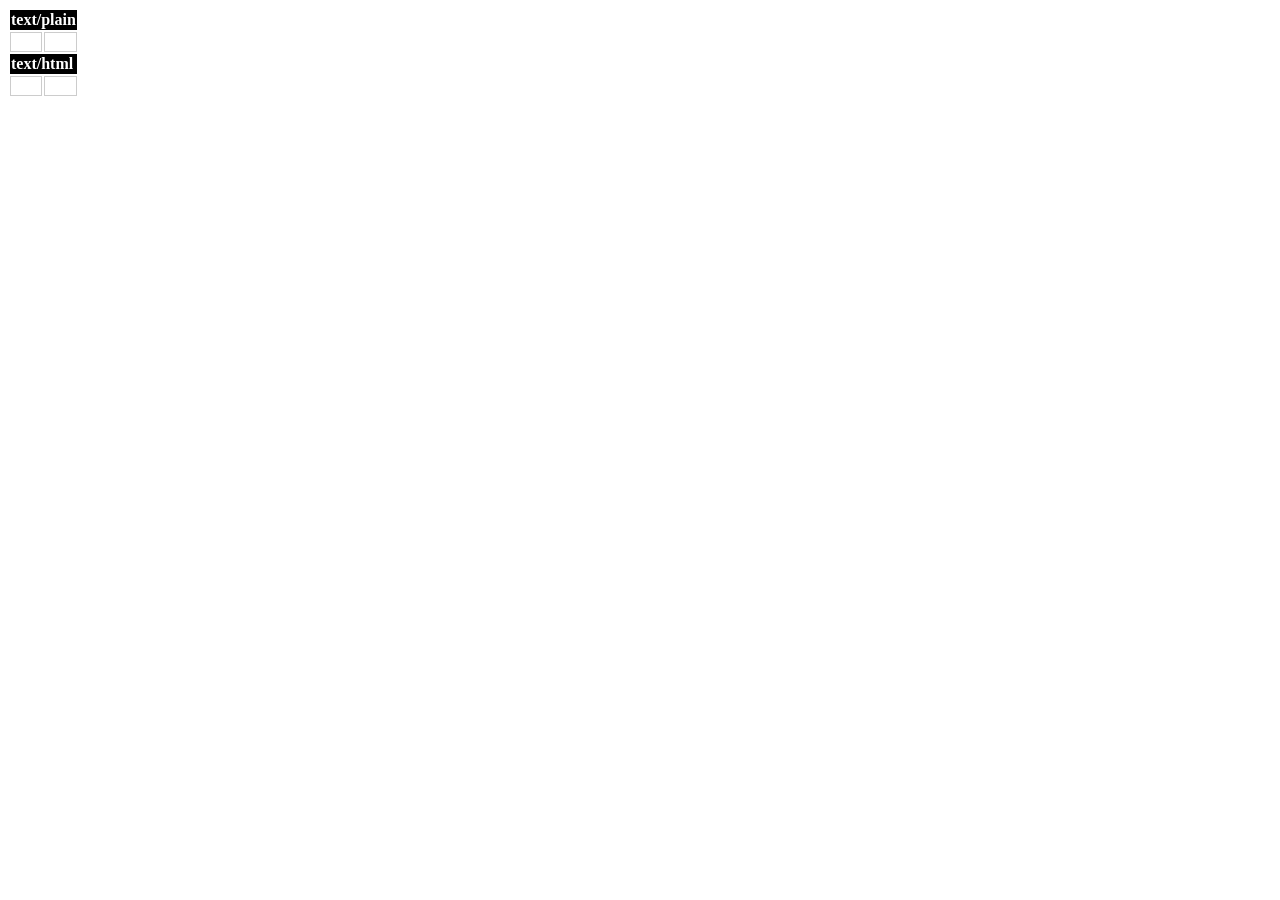
<file: paste.html>
<!DOCTYPE html>
<html>
<head>
<script src="/lib/jquery.js"></script>
<script src="ao.js"></script>
<title>paste</title>
<style type="text/css">
* {font-family:Verdana,"Microsoft Yahei",NSimSun,Tahoma!important;}
th {background:#000;color:#fff;text-align:left;}
td {border:1px solid #ccc!important;vertical-align: top!important; }
#preview {
	position:fixed;top:10px; right:0;
	background:#fff;color:#000;
	border: 2px solid #0c0;
}
</style>
</head>
<body>
<table>
<tr><th colspan="2">text/plain</th></tr>
<tr><td id="textplainView"></td><td><pre id="textplain"></pre></td></tr>
<tr><th colspan="2">text/html</th></tr>
<tr><td id="texthtmlView"></td><td><pre id="texthtml"></pre></td></tr>
</table>
</body>
</html>
<script>
$(document).on('paste','body', function(e){
	let cd=e.originalEvent.clipboardData;

	let plain=cd.getData('text/plain')
	let html=cd.getData('text/html')

	$('#textplain').text(plain)
	$('#textplainView').html(ao.stringToTable(plain)).find('td').attr('contenteditable',true)
	
	$('#texthtml').text(html)
	$('#texthtmlView').html(html).find('td').attr('contenteditable',true)
})


$(document).bind('keydown','td', function(e){
	setTimeout(()=>{
		let s
		s=getGameText(e.target)
		s=previewCode(s)
		console.log(s)
		// 预览
		if(e.target.nodeName!=='TD') return ;
		preview(s)

	})
})


function getGameText(td){
	return $(td).clone().find('br').text('\n').end().text().trim()
}


function previewCode(s){
	let re=/\[([A-Z0-9]{6}|[A-Z0-9]{8})\]([\s\S]+?)\[-\]/gim;
	return s.replace(re, (_,color,text)=>{
		console.log(_)
		s=$('<span>').css({color:'#'+color}).text(text).get(0).outerHTML;
		return s
	}).replace(/\\n/g,'\n').replace(/\\t/g,'\t')
}

function preview(s){
	let _
	_=$('#preview')
	if(_.length===0){
		_=$('<pre id="preview">').appendTo('body')
	}
	_.html(s)
}
</script>
</file>
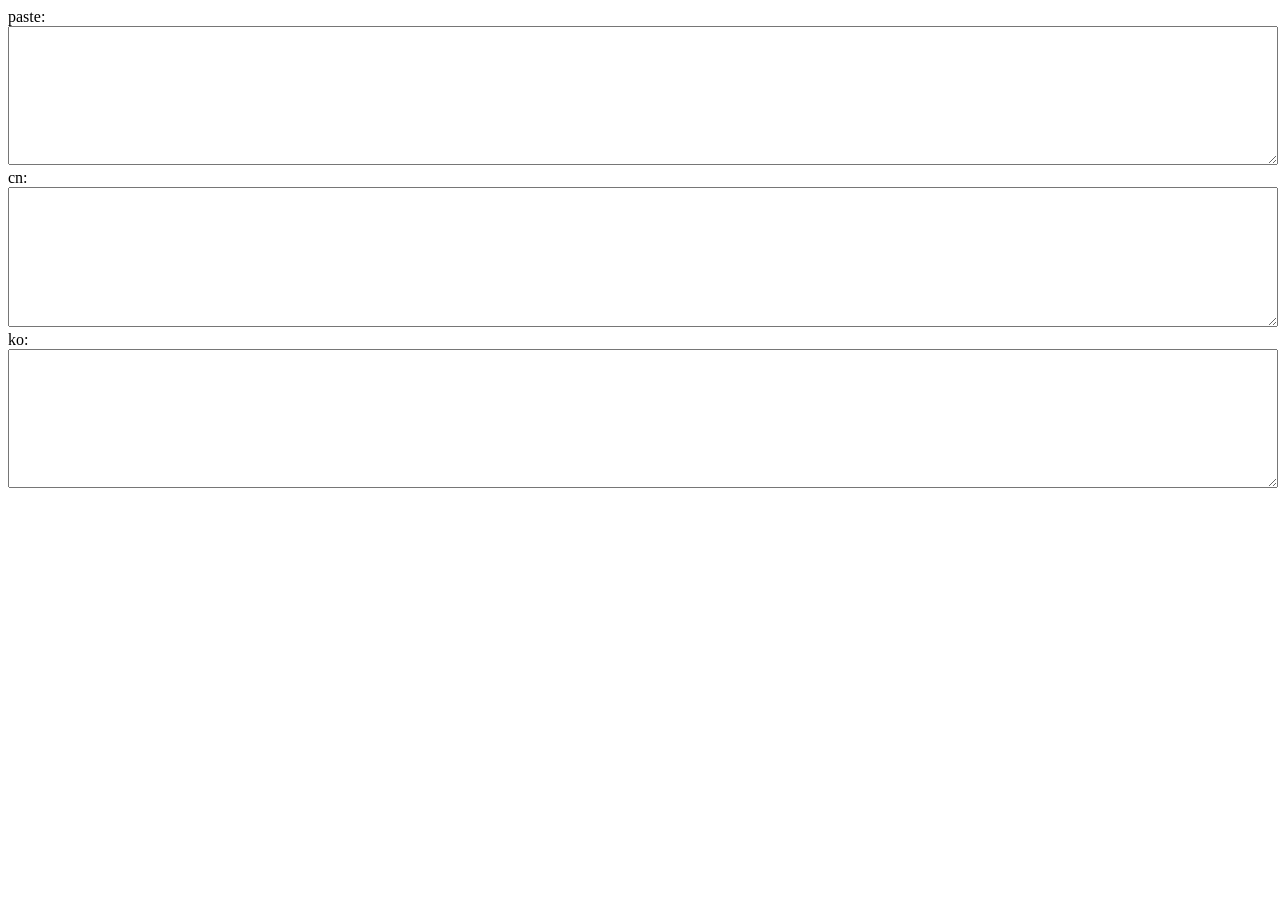
<file: table.html>
<!DOCTYPE html>
<html>
<head>
	<meta charset="utf-8">
	<script src="/lib/jquery.js"></script>
	<title>table</title>
</head>
<style>
textarea{width:100%;min-height:10em;}
</style>
<body>
paste:<br>
<textarea id="tablePaste"></textarea>
<br>cn:<br>
<textarea id="cn"></textarea>
<br>ko:<br>
<textarea id="ko"></textarea>
</body>
</html>
<script>
var ko=/[\u3131-\u314e\u314f-\u3163\uac00-\ud7a3]/;

var t = $('#tablePaste');
var arr
var koArr
var cnArr
var koArrCharCount
var cnArrCharCount
var koStr
var cnStr


t.on('change',function(e){

	koStr=''
	cnStr=''

	arr = t.val()
	.trim()
	.split('\n')
	.map(function(e){
		return e.split('\t');
	});

	koArr = [];
	cnArr = [];
	koArrCharCount = 0;
	cnArrCharCount = 0;

	arr.forEach(function(e){
		if(b = ko.test(e[1])){
			koArr.push(e);
			koArrCharCount += e[0].length;
			koStr+='\n'+e.join('\t');
		}else{
			cnArr.push(e);
			cnArrCharCount += e[0].length;
			cnStr+='\n'+e.join('\t');
		}
	});


	console.log('CN %d행 %d자', cnArr.length, cnArrCharCount);
	console.log('KO %d행 %d자', koArr.length, koArrCharCount);
	$('#ko').val(koStr)
	$('#cn').val(cnStr)




})

</script>
</file>
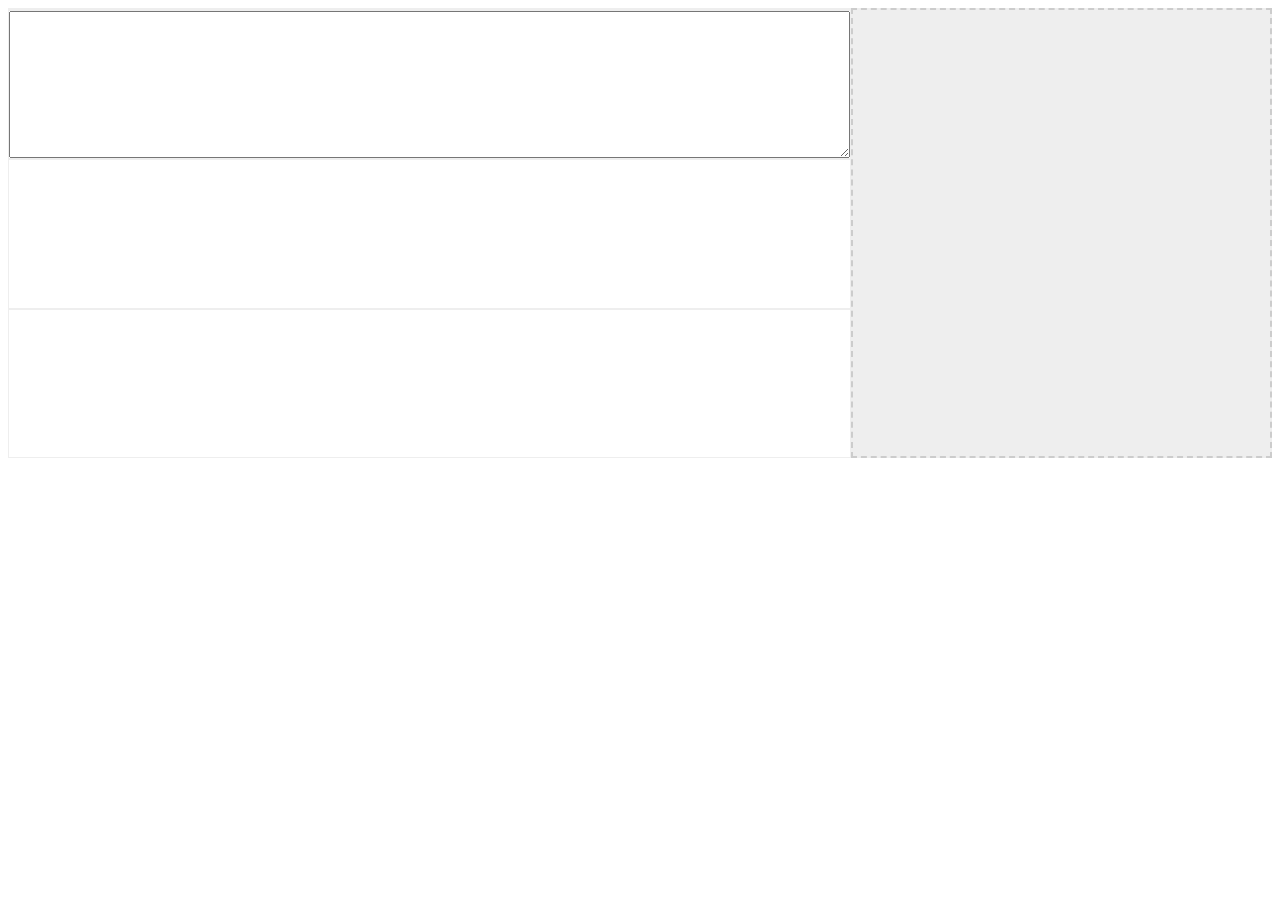
<file: ddb/file/tmtool.html>
<!DOCTYPE html>
<html lang="en">
<head>
	<meta charset="UTF-8">
	<meta name="viewport" content="width=device-width, initial-scale=1.0">
	<script src="/lib/jquery.js"></script>
	<script src="/ddb/drop.js"></script>
	<script src="/ddb/tmtool.js"></script>
	<link rel="stylesheet" href="index.css">
</head>
<body>
	<div id="filename"></div>
	<div><textarea id="origin" readonly></textarea></div>
	<div id="table"></div>
	<div id="string"></div>
	<div id="drop"></div>
</body>
<script src="index.js"></script>
</html>
</file>
<file: index.css>
* { box-sizing: border-box; }
table { border-collapse: collapse; }
/*diff_match_patch*/
ins { background: #696; color: #fff; text-decoration-line: none!important; border-radius:2px; padding:2px; }
del { background: #f66; color: #fff; text-decoration-line: none!important; border-radius:2px; padding:2px; }
.error .source{ background-color: #f00!important; color: #ff0!important; }
.error .target{ background-color: #00f!important; color: #ff0!important; }

.help:hover { text-shadow: 1px 1px 4px #050; }
.help { cursor: help; }
.doneAutoNumber { background: #ffeb3b; }
.doneSmart{ background:#f99; }
.doneAuto{ background:#c8ebff; }
.doneAutoSpace { background:#e6e6e6; box-shadow: inset -3px 0px #666!important; }
.done { box-shadow: inset -3px 0px #070!important; background: #c0ffc0; }
.fa {font-size: 12px;}

*::selection {background:#030;color:#fff;}
/*@media (max-width: 700px) {.buttonbox { display: none; } }
@media (max-width: 880px) {#toolright { display: none; } }
@media (max-width: 1100px) {#toolleft { display: none; } }*/
/*@media (max-width: 60em) {
	#works td,#tips td,#statusDict td { display: none; }
	#works td.no, #works td.source, #works td.target, #tips td.no, #tips td.source, #tips td.target, #statusDict td.no, #statusDict td.source, #statusDict td.target{ display:inherit; }
}*/

tbody {border: 1px solid #0007!important;}

#worksProgressUI {
	width: 200px;
}
#works .no, #works .textKey, #works .sourceComment, #works .targetComment, #works .season {
	max-width: 6em;
	min-width: 1em;
	overflow: hidden;
	white-space: nowrap;
	font-size: smaller;
	border: 1px solid #eee;
	box-sizing: border-box;
}
#dictArrayLengthUI {
	font-family:Arial;
	font-size:12pt;
	font-weight: bold;
	width:6em;
}
#googleResult, #naverResult, #daumResult {overflow:auto;white-space: pre-wrap;user-select:text;background-color:#825e9d;color:#fff;max-height:300px;}
#lastSelect th,#lastSelect td{height:2em;text-align:center;vertical-align:middle;}
#main tbody{overflow-y: auto; display: block; }
#main{ vertical-align:top; }
#rowCurrentUI,#rowTotalUI {color:blue; font-family:Verdana; font-weight:bold; }
#statusDict {height:183px; background-color: #eee;}
#statusDict td, #tips td { background:#eee;color:#333;}
#statusDict, #tips, #works {resize: vertical;}
#status{background:rgb(184,204,228);}
#tempResult {position:fixed;top:-200px;height:-200px;width:1px;height:1px;}
#page_counter{position:fixed;right:0;top:0;z-index:9;}
/*memoQ colors

tips  tm
statusDict  tb
*/
#tips td{
	background: #EBBEB466;
}
#tips .similar{
	color:#fff!important;
	background: #C85050!important;
}
#tips tr:nth-child(even) td{
	background: #FFF;
}
#statusDict td {
	background: #B4E1F0;
}
#statusDict .similar {
	color:#fff!important;
	background: #2D82B4!important;
}
#statusDict tr:nth-child(even) td {
	background: #FFF;
}
#title {font-size:2em;}
#toolleft div,#toolright div {display: block;border:2px solid #0007;background:#ccc;color:#000; border-radius:5px;padding:5px;margin:2px;max-width:20em;}
#toolleft,#toolright {vertical-align:top;}
#toolright button{width:100%;}
#works {background:#fff;}
#works {height:30em;min-height:2em;}
#works td.source:focus {border:2px solid #00f7;height:auto;}
* {font-family: Tahoma,"Microsoft Yahei","MS Ghotic","Malgun Ghotic"; font-weight: bold; word-wrap: break-word; word-break: break-all; font-size:12px;/*	background:rgb(39,40,34); color:rgb(248,248,242);*/ }
.buttonbox {max-width:24em;line-height:6px;}
.buttonbox input, .buttonbox button {
	background: #fff;
	margin: 0!important;
	padding: 0!important;
	width:100%;
	font-size: 12px;
	height: 20px;
	border: 1px solid #000!important;
	border-radius: 3px;
}
button span {
	position: relative;
	bottom: 5px;
}
button span.icons {
	bottom: 1px;
	left: -6px;
}

#works tbody::before {
	content: attr(dataname);
	background-color: #333;
	color: #ccc;
	padding: 0 2em;
	border-radius: 6px 6px 0 0;
	font-size: xx-small;
}

.clogs {max-width: 800px; overflow: hidden;}
#clogs {overflow: auto; height: 200px;}
.clog {font-size:12px; max-width:32em; background: rgba(255,255,255,.1); }
.clog td{ width:100%; border:1px solid #eef; background:#eee; color:#999; z-index:-9; }

/*memoQ current row color*/
.currentEditRow .no { background: #FA6419!important; }
.currentEditRow td{
	border-top: 2px solid #333!important;
	border-bottom: 2px solid #333!important;
}
.hide,.hide2,.hide3,.emptyRow {display:none;}
.match {white-space:pre-wrap;}
.qa{max-height:7em; overflow:hidden; background:#fcc; }
.utilsource, .utiltarget, .target, .source {
	width: 24em!important;
}

.no {
	/* transition: 0.5s; */
	box-sizing: border-box;
	border: none;
	width: 32px;
	margin: 0;
	padding: 0 4px;
	overflow: hidden;
	user-select:none;
	white-space:nowrap;
	word-wrap:break-word;
	word-break:break-all;
	text-align:center;
	color:#fff;
	background:#0007;}

.util input {max-width:4em; border:none; margin: 4px 0;}

.util {resize:none; background:#000;}
.util th {
	text-align:center;
	border:none;
	border-radius:4px;
}
.util.tb   th { background:#2D82B4;}
.util.work th { background:#333;}
#worksButtonbox {background: #333; }
#tipButtonbox {background: #C85050!important; }
.util.tm   th { background:#C85050;}

body {background-color: #fff;}
body,#box{margin:0;padding:0;}
#box{margin:0 auto;}
h3 {background:#0007;color:#fff;padding:6px;border-radius:3px;text-align:center;max-width:18em;}
.target,.source{ min-width:24em; white-space: pre-wrap; border:2px solid #0003; }
.target {
	-webkit-user-modify: read-write-plaintext-only;
	-moz-user-modify: read-write-plaintext-only;
}


#workPaste:focus {
	background:#333333;color:#ffffff;

}
#dictPaste:focus {
	background:#c85050;color:#ffffff;
}
#lsst,#ltst,#workPaste,#dictPaste {
	margin:1px 0; padding:0;
	border:none; outline:none; resize:none;
	box-shadow:1px 1px 1px #0007;
	overflow: hidden;
	width:100%; height:3em;
	display:block; background: #fff; color:#00c;
}
th,td{
	text-align:left;
	vertical-align:middle;
	background:#fff;
	word-wrap:break-word;
	word-break:break-all;}

label.button {
	min-width:3em; display:inline-block;
	border:1px solid #aaa; border-radius:5px;
	text-align:center; vertical-align:middle;
	padding:3px;margin:1px;
	color:#eee; background:#333;
	user-select:none;
}
label.button:active{
	opacity:.8;
}
label.button input[type=radio] {
	position:relative;left:0;top:0;
	margin:0; padding:0;
}
#mask table td {
	border:1px solid #ccc; background:#fff;
}
#mask table{
	background: #333;
}
#wp {
	border:2px solid #000e;
	/*position: fixed;*/
	/*bottom: 2px;*/
	/*right:2px;*/
	border-radius: 3px;
	background: #0007;
}

#projectName {
	position: fixed;
	left: 0;
	bottom: 0;
	z-index: 9;
	color: #fff;
	background: #00f;
	padding: 4px 8px;
	border-radius: 6px;
}

.splitTarget {
	-webkit-user-modify: read-only!important;
	-moz-user-modify: read-only!important;
	background: #999!important;
}
.wait {
	-webkit-user-modify: read-only!important;
	-webkit-user-select: none!important;
	background:#c85050!important;
}



/* toggle switch */
.switch {
  position: relative;
  display: inline-block;
  width: 30px;
  height: 17px;
}
.switch input { 
  opacity: 0;
  width: 0;
  height: 0;
}
.slider {
  position: absolute;
  cursor: pointer;
  top: 0;
  left: 0;
  right: 0;
  bottom: 0;
  background-color: #ccc;
  /* -webkit-transition: .4s; */
  /* transition: .4s; */
}
.slider:before {
  position: absolute;
  content: "";
  height: 13px;
  width: 13px;
  left: 2px;
  bottom: 2px;
  background-color: white;
  /* -webkit-transition: .4s;
  transition: .4s; */
}
input:checked + .slider {
  background-color: #2196F3;
}
input:focus + .slider {
  box-shadow: 0 0 1px #2196F3;
}
input:checked + .slider:before {
  -webkit-transform: translateX(13px);
  -ms-transform: translateX(13px);
  transform: translateX(13px);
}
.slider.round {
  border-radius: 17px;
}
.slider.round:before {
  border-radius: 50%;
}
input:checked + .pink.slider {
	background: #ffa8c6;
}



/* chanhee */
#toolleft div,#toolright div {
	border:2px solid #22af3877;
	background:#def3d3;
}
</file>
<file: icons.css>
.icons {
width: 18px;
height: 18px;
background-image: url(icons.png);
display: inline-block;
user-select: none;
cursor: pointer;
margin:0;
padding:0;
border:none;
outline:none;
}
.icons_download { background-position: 0px 0px; }
.icons_dashboard { background-position: -18px 0px; }
.icons_spaces { background-position: -36px 0px; }
.icons_turnOff { background-position: -54px 0px; }
.icons_moreBrightness { background-position: -72px 0px; }
.icons_lessBrightness { background-position: -90px 0px; }
.icons_widgets { background-position: -108px 0px; }
.icons_brightness { background-position: -126px 0px; }
.icons_forward { background-position: 0px -18px; }
.icons_rewind { background-position: -18px -18px; }
.icons_playPause { background-position: -36px -18px; }
.icons_volumeOff { background-position: -54px -18px; }
.icons_lowVolume { background-position: -72px -18px; }
.icons_highVolume { background-position: -90px -18px; }
.icons_application2 { background-position: -108px -18px; }
.icons_application4 { background-position: -126px -18px; }
.icons_paintbucket { background-position: 0px -36px; }
.icons_text { background-position: -18px -36px; }
.icons_colorMixer { background-position: -36px -36px; }
.icons_selection { background-position: -54px -36px; }
.icons_resize { background-position: -72px -36px; }
.icons_crop { background-position: -90px -36px; }
.icons_roundedSelection { background-position: -108px -36px; }
.icons_switchColors { background-position: -126px -36px; }
.icons_colors { background-position: 0px -54px; }
.icons_noColor { background-position: -18px -54px; }
.icons_wireFrame { background-position: -36px -54px; }
.icons_layout { background-position: -54px -54px; }
.icons_grid { background-position: -72px -54px; }
.icons_topbar { background-position: -90px -54px; }
.icons_expose { background-position: -108px -54px; }
.icons_newLayer { background-position: -126px -54px; }
.icons_lock { background-position: 0px -72px; }
.icons_unlock { background-position: -18px -72px; }
.icons_calendar { background-position: -36px -72px; }
.icons_todoList1 { background-position: -54px -72px; }
.icons_rulers { background-position: -72px -72px; }
.icons_writeDocument { background-position: -90px -72px; }
.icons_jog { background-position: -108px -72px; }
.icons_keyframes { background-position: -126px -72px; }
.icons_intersect { background-position: 0px -90px; }
.icons_split { background-position: -18px -90px; }
.icons_union { background-position: -36px -90px; }
.icons_intersect2 { background-position: -54px -90px; }
.icons_colorPicker { background-position: -72px -90px; }
.icons_colorPickerSelected { background-position: -90px -90px; }
.icons_reload { background-position: -108px -90px; }
.icons_vinyl { background-position: -126px -90px; }
.icons_acion { background-position: 0px -108px; }
.icons_flame { background-position: -18px -108px; }
.icons_earth { background-position: -36px -108px; }
.icons_oldCamera { background-position: -54px -108px; }
.icons_newCamera { background-position: -72px -108px; }
.icons_zoomInPlace { background-position: -90px -108px; }
.icons_zoomOutPlace { background-position: -108px -108px; }
.icons_refresh { background-position: -126px -108px; }
.icons_settings { background-position: 0px -126px; }
.icons_boldPlus { background-position: -18px -126px; }
.icons_ghost { background-position: -36px -126px; }
.icons_addScreen { background-position: -54px -126px; }
.icons_infoScreen { background-position: -72px -126px; }
.icons_info { background-position: -90px -126px; }
.icons_settings1 { background-position: -108px -126px; }
.icons_iceCream { background-position: -126px -126px; }
.icons_drop { background-position: 0px -144px; }
.icons_wall { background-position: -18px -144px; }
.icons_flag { background-position: -36px -144px; }
.icons_roller { background-position: -54px -144px; }
.icons_marker { background-position: -72px -144px; }
.icons_cutter { background-position: -90px -144px; }
.icons_heart { background-position: -108px -144px; }
.icons_gallery { background-position: -126px -144px; }
.icons_addPin { background-position: 0px -162px; }
.icons_star { background-position: -18px -162px; }
.icons_comment { background-position: -36px -162px; }
.icons_chat { background-position: -54px -162px; }
.icons_pin { background-position: -72px -162px; }
.icons_mail { background-position: -90px -162px; }
.icons_newDocument { background-position: -108px -162px; }
.icons_removePin { background-position: -126px -162px; }
.icons_NYFatcap { background-position: 0px -180px; }
.icons_tiles { background-position: -18px -180px; }
.icons_spraycanEmpty { background-position: -36px -180px; }
.icons_fullSparaycan { background-position: -54px -180px; }
.icons_spraycanHalfFull { background-position: -72px -180px; }
.icons_brush { background-position: -90px -180px; }
.icons_toiletPaper { background-position: -108px -180px; }
.icons_subway { background-position: -126px -180px; }
.icons_bomb { background-position: 0px -198px; }
.icons_slotenacesta { background-position: -18px -198px; }
.icons_upload { background-position: -36px -198px; }
.icons_santasReindeer { background-position: -54px -198px; }
.icons_pointer { background-position: -72px -198px; }
.icons_handy { background-position: -90px -198px; }
.icons_home { background-position: -108px -198px; }
.icons_capricorn1 { background-position: -126px -198px; }
.icons_paragraphJustify { background-position: 0px -216px; }
.icons_paragraphLeft { background-position: -18px -216px; }
.icons_paragraphRight { background-position: -36px -216px; }
.icons_christmassTree { background-position: -54px -216px; }
.icons_pcfan { background-position: -72px -216px; }
.icons_zip { background-position: -90px -216px; }
.icons_images { background-position: -108px -216px; }
.icons_path { background-position: -126px -216px; }
.icons_plus { background-position: 0px -234px; }
.icons_reply { background-position: -18px -234px; }
.icons_trash { background-position: -36px -234px; }
.icons_retweet { background-position: -54px -234px; }
.icons_unrated { background-position: -72px -234px; }
.icons_rated { background-position: -90px -234px; }
.icons_twitter { background-position: -108px -234px; }
.icons_pen { background-position: -126px -234px; }
.icons_user2 { background-position: 0px -252px; }
.icons_users { background-position: -18px -252px; }
.icons_userComments { background-position: -36px -252px; }
.icons_users2 { background-position: -54px -252px; }
.icons_usersComents { background-position: -72px -252px; }
.icons_watchUser { background-position: -90px -252px; }
.icons_thinkingUser { background-position: -108px -252px; }
.icons_updateSummary { background-position: -126px -252px; }
.icons_map { background-position: 0px -270px; }
.icons_list { background-position: -18px -270px; }
.icons_orderedList { background-position: -36px -270px; }
.icons_imageLike { background-position: -54px -270px; }
.icons_watch { background-position: -72px -270px; }
.icons_watchMap { background-position: -90px -270px; }
.icons_userComment { background-position: -108px -270px; }
.icons_todoList { background-position: -126px -270px; }
.icons_display { background-position: 0px -288px; }
.icons_user { background-position: -18px -288px; }
.icons_watchedUser { background-position: -36px -288px; }
.icons_addUser { background-position: -54px -288px; }
.icons_removeUser { background-position: -72px -288px; }
.icons_userInfo { background-position: -90px -288px; }
.icons_deleteUser { background-position: -108px -288px; }
.icons_watchedWall { background-position: -126px -288px; }
.icons_tags { background-position: 0px -306px; }
.icons_addFlag { background-position: -18px -306px; }
.icons_zoomOut { background-position: -36px -306px; }
.icons_zoomIn { background-position: -54px -306px; }
.icons_search { background-position: -72px -306px; }
.icons_watchHome { background-position: -90px -306px; }
.icons_taxi { background-position: -108px -306px; }
.icons_car { background-position: -126px -306px; }
.icons_iphoneVertical { background-position: 0px -324px; }
.icons_creditCard { background-position: -18px -324px; }
.icons_imac { background-position: -36px -324px; }
.icons_cart { background-position: -54px -324px; }
.icons_barcode { background-position: -72px -324px; }
.icons_toCart { background-position: -90px -324px; }
.icons_wallet { background-position: -108px -324px; }
.icons_iphoneHorizontal { background-position: -126px -324px; }
.icons_ok { background-position: 0px -342px; }
.icons_ng { background-position: -18px -342px; }
.icons_movieFrame { background-position: -36px -342px; }
.icons_summary { background-position: -54px -342px; }
.icons_coins { background-position: -72px -342px; }
.icons_tool { background-position: -90px -342px; }
.icons_soundWave { background-position: -108px -342px; }
.icons_oldPhone { background-position: -126px -342px; }
.icons_rightArrow { background-position: 0px -360px; }
.icons_leftArrow { background-position: -18px -360px; }
.icons_smallerPads { background-position: -36px -360px; }
.icons_note { background-position: -54px -360px; }
.icons_biggerPads { background-position: -72px -360px; }
.icons_headphones { background-position: -90px -360px; }
.icons_cd { background-position: -108px -360px; }
.icons_arrows { background-position: -126px -360px; }
</file>
<file: tip12/main.css>
#app {
	background-color: #ccc;
	margin: 0 auto;
	width:400px;
}

pre {
	margin: 20px;
	background: #ff0;
}

.box {
	height: 10vh;
	background: #336;
}
</file>
<file: tip12/tip12.css>
.tip1, .tip2, .tip3, .tip4, .tip5, .tip6, .tip7, .tip8, .tip9, .tip10, .tip11, .tip12 {
	position: relative;
}

.tip1:hover::before, .tip2:hover::before, .tip3:hover::before, .tip4:hover::before, .tip5:hover::before, .tip6:hover::before,
.tip7:hover::before, .tip8:hover::before, .tip9:hover::before, .tip10:hover::before, .tip11:hover::before, .tip12:hover::before,
.tip1:hover::after, .tip2:hover::after, .tip3:hover::after, .tip4:hover::after, .tip5:hover::after, .tip6:hover::after,
.tip7:hover::after, .tip8:hover::after, .tip9:hover::after, .tip10:hover::after, .tip11:hover::after, .tip12:hover::after,
.tip1:focus::before, .tip2:focus::before, .tip3:focus::before, .tip4:focus::before, .tip5:focus::before, .tip6:focus::before,
.tip7:focus::before, .tip8:focus::before, .tip9:focus::before, .tip10:focus::before, .tip11:focus::before, .tip12:focus::before,
.tip1:focus::after, .tip2:focus::after, .tip3:focus::after, .tip4:focus::after, .tip5:focus::after, .tip6:focus::after,
.tip7:focus::after, .tip8:focus::after, .tip9:focus::after, .tip10:focus::after, .tip11:focus::after, .tip12:focus::after {
	opacity: 1;
	z-index: 2;
	color:#000;
	background-color: #fff;
}

.tip1::before, .tip2::before, .tip3::before, .tip4::before, .tip5::before, .tip6::before,
.tip7::before, .tip8::before, .tip9::before, .tip10::before, .tip11::before, .tip12::before {
	font-size:12px;
	background-color: transparent;
	opacity: 0.2;
	position: absolute;
	pointer-events: none;
	z-index: 1;

	content: '';
	width:0px;
	height:0px;
	border-top-color: transparent;
    border-right-color: transparent;
    border-bottom-color: #000;
    border-left-color: #000;
	border-width: 3px;
	border-style:solid;
}


.tip1::after, .tip2::after, .tip3::after, .tip4::after, .tip5::after, .tip6::after,
.tip7::after, .tip8::after, .tip9::after, .tip10::after, .tip11::after, .tip12::after {
	font-size:12px;
	color: #fff;
	background-color: #000;
	border: 1px solid #000;
	opacity: 0.2;
	z-index: 1;
	position: absolute;
	pointer-events: none;

	content: attr(data-tip);
	width:auto;
	height:auto;
	padding: 3px 9px;
	border-radius: 3px;
}


.tip11::before {
	transform: translate(0,-100%) rotate(-45deg);
	top: -3px;
	right: auto;
	bottom:auto;
	left: 6px;
}
.tip11::after {
	transform: translate(0,-100%);
	top:-6px;
	right: auto;
	bottom:auto;
	left:0;
}

.tip12::before {
	transform: translate(-50%, -100%) rotate(-45deg);
	top: -3px;
	right: auto;
	bottom:auto;
	left: 50%;
}
.tip12::after {
	transform: translate(-50%, -100%);
	top: -6px;
	right: auto;
	bottom:auto;
	left: 50%;
}

.tip1::before {
    transform: translate(-100%,-100%) rotate(-45deg);
	top: -3px;
	right: 0;
	bottom:auto;
	left: auto;
}
.tip1::after {
	transform: translate(0,-100%);
	top: -6px;
	right: 0;
	bottom:auto;
	left: auto;
}



.tip2::before {
    transform: translate(100%, 0) rotate(45deg);
    right: -3px;
    left: auto;
    top: 6px;
    bottom: auto;
}
.tip2::after {
    transform: translate(100%, 0);
    right: -6px;
    left: auto;
    top: 0;
    bottom: auto;
}

.tip3::before {
    transform: translate(100%, -50%) rotate(45deg);
    right: -3px;
    left: auto;
	top: 50%;
    bottom: auto;
}
.tip3::after {
    transform: translate(100%, -50%);
    right: -6px;
    left: auto;
    top: 50%;
    bottom: auto;
}

.tip4::before {
    transform: translate(100%, 0) rotate(45deg);
    right: -3px;
    left: auto;
    top: auto;
    bottom: 6px;
}
.tip4::after {
	transform: translate(100%, 0);
	right: -6px;
    left: auto;
    top: auto;
    bottom: 0;
}


.tip5::before {
    transform: translate(0,100%) rotate(135deg);
	top: auto;
	right: 6px;
	bottom: -3px;
	left: auto;
}
.tip5::after {
	transform:translate(0,100%);
	top: auto;
	right: 0;
	bottom: -6px;
	left: auto;
}

.tip6::before {
    transform: translate(-50%,100%) rotate(135deg);
	top: auto;
	right: auto;
	bottom: -3px;
	left: 50%;
}
.tip6::after {
	transform:translate(-50%,100%);
	top: auto;
	right: auto;
	bottom: -6px;
	left: 50%;
}

.tip7::before {
    transform: translate(0,100%) rotate(135deg);
	top: auto;
	right: auto;
	bottom: -3px;
	left: 6px;
}
.tip7::after {
	transform:translate(0,100%);
	top: auto;
	right: auto;
	bottom: -6px;
	left: 0;
}

.tip8::before {
    transform: translate(-100%,0) rotate(225deg);
	top: auto;
	right: auto;
	bottom: 3px;
	left: -3px;
}
.tip8::after {
	transform: translate(-100%,0);
	top: auto;
	right: auto;
	bottom: -6px;
	left: -6px;
}

.tip9::before {
    transform: translate(-100%,-50%) rotate(225deg);
	top: 50%;
	right: auto;
	bottom: auto;
	left: -3px;
}
.tip9::after {
	transform: translate(-100%,-50%);
	top: 50%;
	right: auto;
	bottom: auto;
	left: -6px;
}

.tip10::before {
    transform: translate(-100%,0) rotate(225deg);
	top: 6px;
	right: auto;
	bottom: auto;
	left: -3px;
}
.tip10::after {
	transform: translate(-100%,0);
	top: 0;
	right: auto;
	bottom: auto;
	left: -6px;
}
</file>
<file: ddb/cssd/cssd.css>
.container {
	display: grid;
	grid-template: 1fr/ auto 1fr 1fr auto;
}

div {
	background: #cccf;
}
</file>
<file: ddb/file/index.css>
* {
	box-sizing: border-box;
	tab-size: 2em;
	font-family: Consolas,D2Coding,"Microsoft Yahei";
}
*[lang="jp"] {
	font-family: D2Coding,"MS PGhotic";
}

body {
	display: grid;
	grid-template: auto repeat(3, 1fr) / 2fr 1fr;
	grid-auto-flow: dense;
	min-height: 50vh;
}

textarea {
	width: 100%;
	height: 100%;
}

div {
	border: 1px solid #eee;
}

tr:nth-child(2n+1) td {
	background: #eee;
}
th, td {
	font-size: small;
	vertical-align: top;
}

#drop {
	border: 2px dashed #ccc;
	background: #eee;
	grid-area: 1/2/5/3
}

.modify {
	-webkit-user-modify: read-write;
	-moz-user-modify: read-write;
	-ms-user-modify: read-write;
}

.source, .target {
	width: 30%;
	word-break: break-word;
	white-space: pre-line;
	text-overflow: ellipsis;
	overflow: hidden;
}
</file>
<file: tip12/tip12.min.css>
.tip1,.tip2,.tip3,.tip4,.tip5,.tip6,.tip7,.tip8,.tip9,.tip10,.tip11,.tip12{position:relative}.tip1:hover::before,.tip2:hover::before,.tip3:hover::before,.tip4:hover::before,.tip5:hover::before,.tip6:hover::before,.tip7:hover::before,.tip8:hover::before,.tip9:hover::before,.tip10:hover::before,.tip11:hover::before,.tip12:hover::before,.tip1:hover::after,.tip2:hover::after,.tip3:hover::after,.tip4:hover::after,.tip5:hover::after,.tip6:hover::after,.tip7:hover::after,.tip8:hover::after,.tip9:hover::after,.tip10:hover::after,.tip11:hover::after,.tip12:hover::after,.tip1:focus::before,.tip2:focus::before,.tip3:focus::before,.tip4:focus::before,.tip5:focus::before,.tip6:focus::before,.tip7:focus::before,.tip8:focus::before,.tip9:focus::before,.tip10:focus::before,.tip11:focus::before,.tip12:focus::before,.tip1:focus::after,.tip2:focus::after,.tip3:focus::after,.tip4:focus::after,.tip5:focus::after,.tip6:focus::after,.tip7:focus::after,.tip8:focus::after,.tip9:focus::after,.tip10:focus::after,.tip11:focus::after,.tip12:focus::after{opacity:1;z-index:2;color:#000;background-color:#fff}.tip1::before,.tip2::before,.tip3::before,.tip4::before,.tip5::before,.tip6::before,.tip7::before,.tip8::before,.tip9::before,.tip10::before,.tip11::before,.tip12::before{font-size:12px;background-color:transparent;opacity:.2;position:absolute;pointer-events:none;z-index:1;content:'';width:0;height:0;border-top-color:transparent;border-right-color:transparent;border-bottom-color:#000;border-left-color:#000;border-width:3px;border-style:solid}.tip1::after,.tip2::after,.tip3::after,.tip4::after,.tip5::after,.tip6::after,.tip7::after,.tip8::after,.tip9::after,.tip10::after,.tip11::after,.tip12::after{font-size:12px;color:#fff;background-color:#000;border:1px solid #000;opacity:.2;z-index:1;position:absolute;pointer-events:none;content:attr(data-tip);width:auto;height:auto;padding:3px 9px;border-radius:3px}.tip11::before{transform:translate(0,-100%) rotate(-45deg);top:-3px;right:auto;bottom:auto;left:6px}.tip11::after{transform:translate(0,-100%);top:-6px;right:auto;bottom:auto;left:0}.tip12::before{transform:translate(-50%,-100%) rotate(-45deg);top:-3px;right:auto;bottom:auto;left:50%}.tip12::after{transform:translate(-50%,-100%);top:-6px;right:auto;bottom:auto;left:50%}.tip1::before{transform:translate(-100%,-100%) rotate(-45deg);top:-3px;right:0;bottom:auto;left:auto}.tip1::after{transform:translate(0,-100%);top:-6px;right:0;bottom:auto;left:auto}.tip2::before{transform:translate(100%,0) rotate(45deg);right:-3px;left:auto;top:6px;bottom:auto}.tip2::after{transform:translate(100%,0);right:-6px;left:auto;top:0;bottom:auto}.tip3::before{transform:translate(100%,-50%) rotate(45deg);right:-3px;left:auto;top:50%;bottom:auto}.tip3::after{transform:translate(100%,-50%);right:-6px;left:auto;top:50%;bottom:auto}.tip4::before{transform:translate(100%,0) rotate(45deg);right:-3px;left:auto;top:auto;bottom:6px}.tip4::after{transform:translate(100%,0);right:-6px;left:auto;top:auto;bottom:0}.tip5::before{transform:translate(0,100%) rotate(135deg);top:auto;right:6px;bottom:-3px;left:auto}.tip5::after{transform:translate(0,100%);top:auto;right:0;bottom:-6px;left:auto}.tip6::before{transform:translate(-50%,100%) rotate(135deg);top:auto;right:auto;bottom:-3px;left:50%}.tip6::after{transform:translate(-50%,100%);top:auto;right:auto;bottom:-6px;left:50%}.tip7::before{transform:translate(0,100%) rotate(135deg);top:auto;right:auto;bottom:-3px;left:6px}.tip7::after{transform:translate(0,100%);top:auto;right:auto;bottom:-6px;left:0}.tip8::before{transform:translate(-100%,0) rotate(225deg);top:auto;right:auto;bottom:3px;left:-3px}.tip8::after{transform:translate(-100%,0);top:auto;right:auto;bottom:-6px;left:-6px}.tip9::before{transform:translate(-100%,-50%) rotate(225deg);top:50%;right:auto;bottom:auto;left:-3px}.tip9::after{transform:translate(-100%,-50%);top:50%;right:auto;bottom:auto;left:-6px}.tip10::before{transform:translate(-100%,0) rotate(225deg);top:6px;right:auto;bottom:auto;left:-3px}.tip10::after{transform:translate(-100%,0);top:0;right:auto;bottom:auto;left:-6px}
</file>
